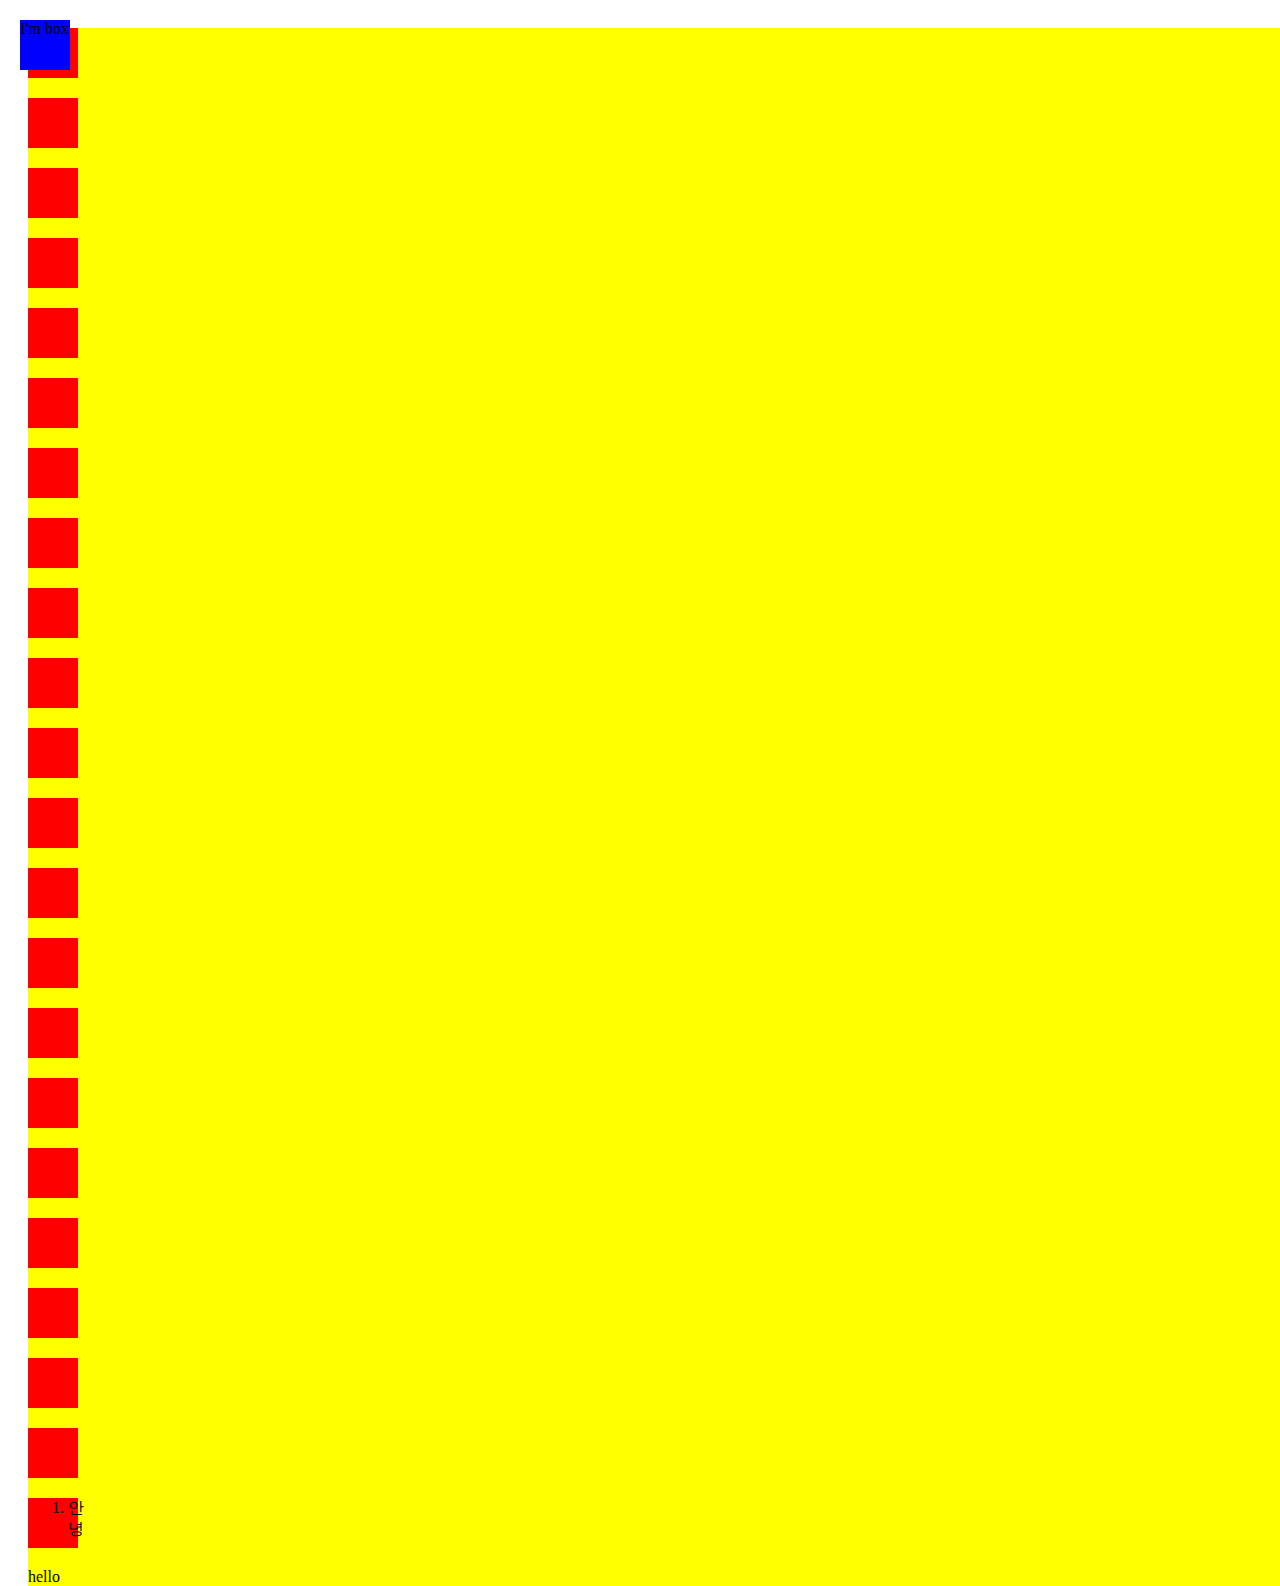
<file: web.div/index.html>
<!DOCTYPE html>
<html lang="en">
<head>
    <meta charset="UTF-8">
    <meta http-equiv="X-UA-Compatible" content="IE=edge">
    <meta name="viewport" content="width=device-width, initial-scale=1.0">
    <title>Document</title>
    <link rel="stylesheet" href="style.css">
</head>
<body>
    <!-- <lo>
        <li id="special">Frist</li>
        <li>Second</li>
    </lo>
    <button>Button 1</button>
    <button>Button 2</button>
    <div class="red"><button></button></div>
    <div class="blue"></div>
    <a href="naver.com">Naver</a>
    <a href="googlenaver.com">Google</a>
    <a>Empty</a> -->

    <!-- <div>1</div>
    <div>2</div>
    <div>3</div>

    <span></span>
    <span></span>
    <span></span> -->

    <article class="container">
    <div></div>
    <div class="box">I'm box</div>
    <div></div>
    <div></div>
    <div></div>
    <div></div>
    <div></div>
    <div></div>
    <div></div>
    <div></div>
    <div></div>
    <div></div>
    <div></div>
    <div></div>
    <div></div>
    <div></div>
    <div></div>
    <div></div>
    <div></div>
    <div class="class"></div>
    <div id="id"></div>
    <div class="id"></div>
    <div>
        <ol>
            <li>안녕</li>
        </ol>
    </div>
    <p>hello</p>
    
</body>
</html>
</file>
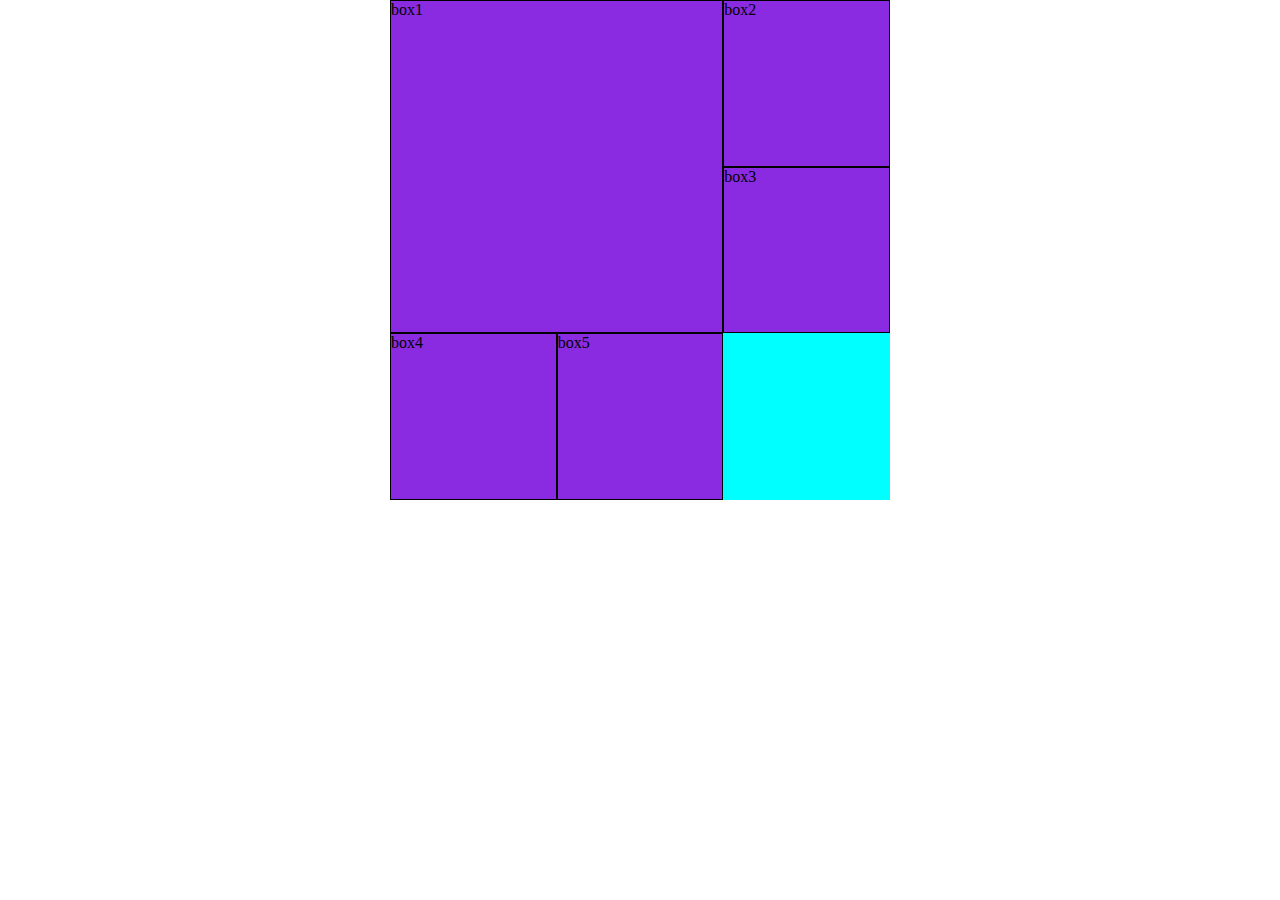
<file: web.grid/index.html>
<!DOCTYPE html>
<html lang="en">
<head>
    <meta charset="UTF-8">
    <meta http-equiv="X-UA-Compatible" content="IE=edge">
    <meta name="viewport" content="width=device-width, initial-scale=1.0">
    <title>그리드</title>
    <link rel="stylesheet" href="style.css">
</head>
<body>
    
    <header class="header">

        <div id="box1" class="bbb">box1</div>
        <div id="box2" class="bbb">box2</div>
        <div id="box3" class="bbb">box3</div>
        <div id="box4" class="bbb">box4</div>
        <div id="box5" class="bbb">box5</div>

    </header>

</body>
</html>
</file>
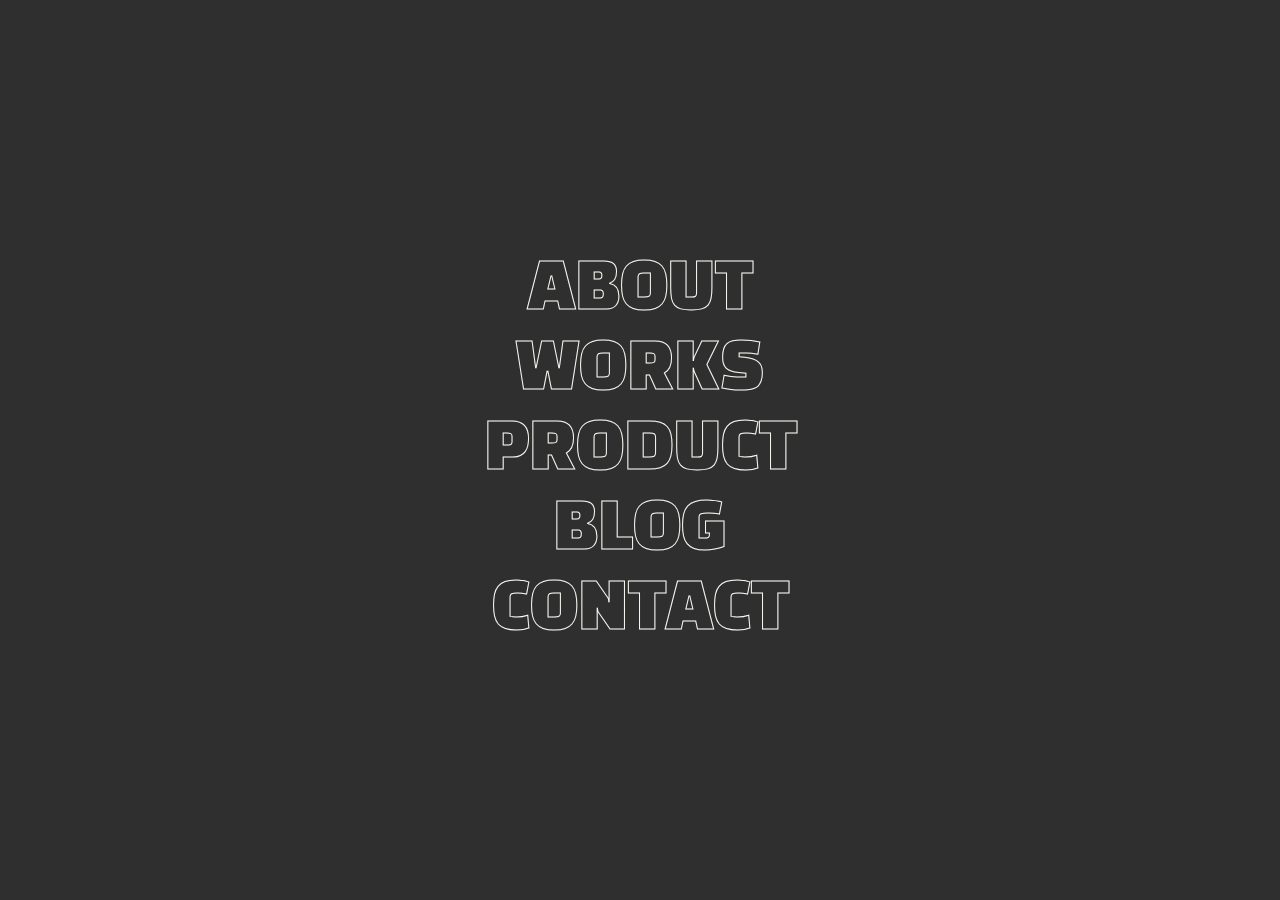
<file: animation/text_hover/index.html>
<!DOCTYPE html>
<html lang="en">
<head>
    <meta charset="UTF-8">
    <meta http-equiv="X-UA-Compatible" content="IE=edge">
    <meta name="viewport" content="width=device-width, initial-scale=1.0">
    <link rel="stylesheet" href="style.css">
    <title>Document</title>
</head>
<body>
    <span class="left">ABOUT</span>
    <span class="right">WORKS</span>
    <span class="top">PRODUCT</span>
    <span class="bottom">BLOG</span>
    <span class="center">CONTACT</span>
  </body>
</html>
</file>
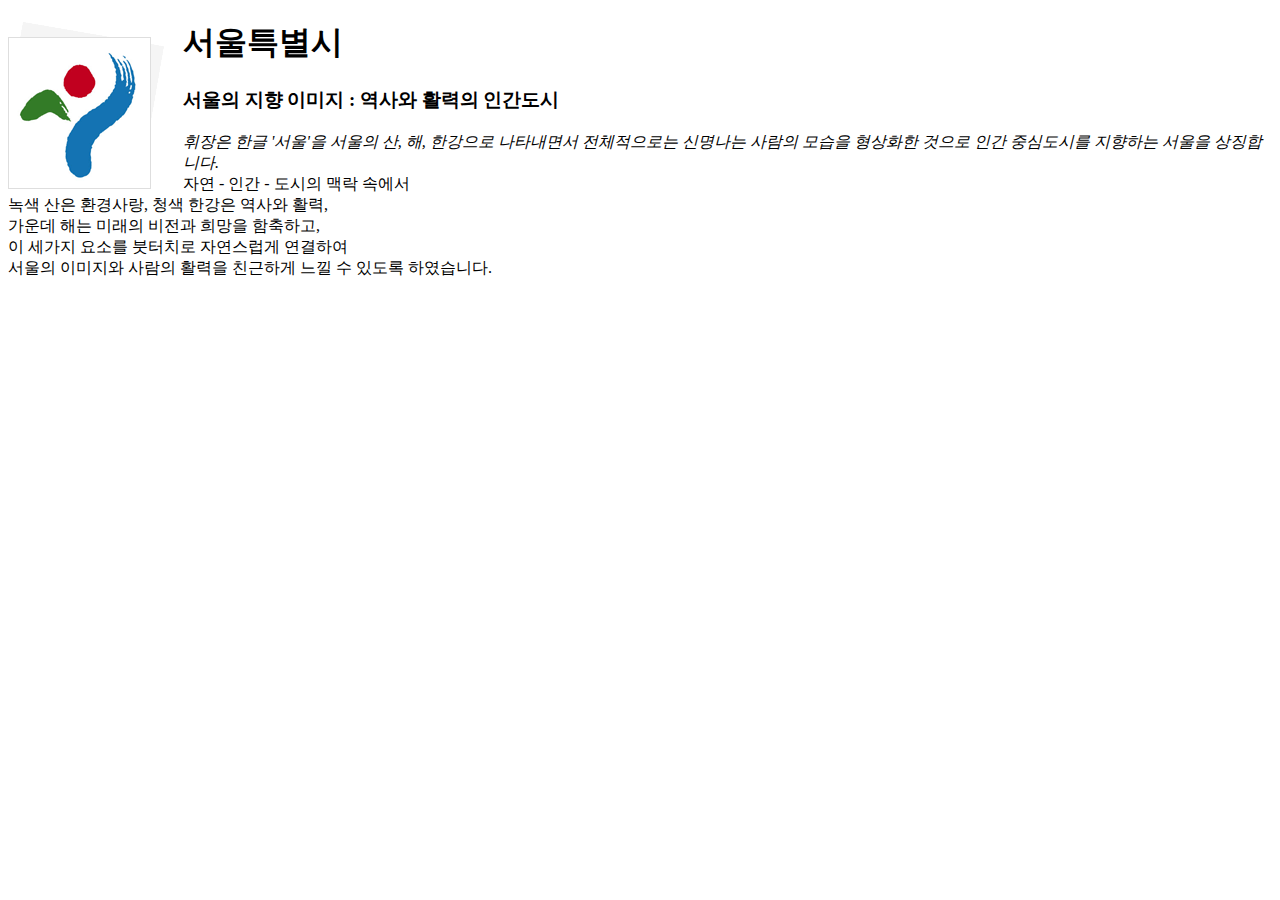
<file: web.sort/연습.html>
<!DOCTYPE html>
<html lang="ko">
<head>
    <meta charset="UTF-8">
    <meta http-equiv="X-UA-Compatible" content="IE=edge">
    <meta name="viewport" content="width=device-width, initial-scale=1.0">
    <title>서울특별시</title>
</head>
<body>
    <div style="float:left; width:150px; margin-right:25px;">
		<img src="symbol.gif" alt="서울특별시 휘장">
	</div>
	<div>
	<h1>서울특별시</h1>

	<h3>서울의 지향 이미지 : 역사와 활력의 인간도시</h3>

	<i>휘장은 한글 '서울'을 서울의 산, 해, 한강으로 나타내면서 전체적으로는 신명나는 사람의 모습을 형상화한 것으로 인간 중심도시를 지향하는 서울을 상징합니다.</i>

    <br>자연 - 인간 - 도시의 맥락 속에서<br>
    녹색 산은 환경사랑, 청색 한강은 역사와 활력,<br>
    가운데 해는 미래의 비전과 희망을 함축하고,<br> 
   이 세가지 요소를 붓터치로 자연스럽게 연결하여<br> 
   서울의 이미지와 사람의 활력을 친근하게 느낄 수 있도록 하였습니다.<br>
	</div>
    
</body>
</html>
</file>
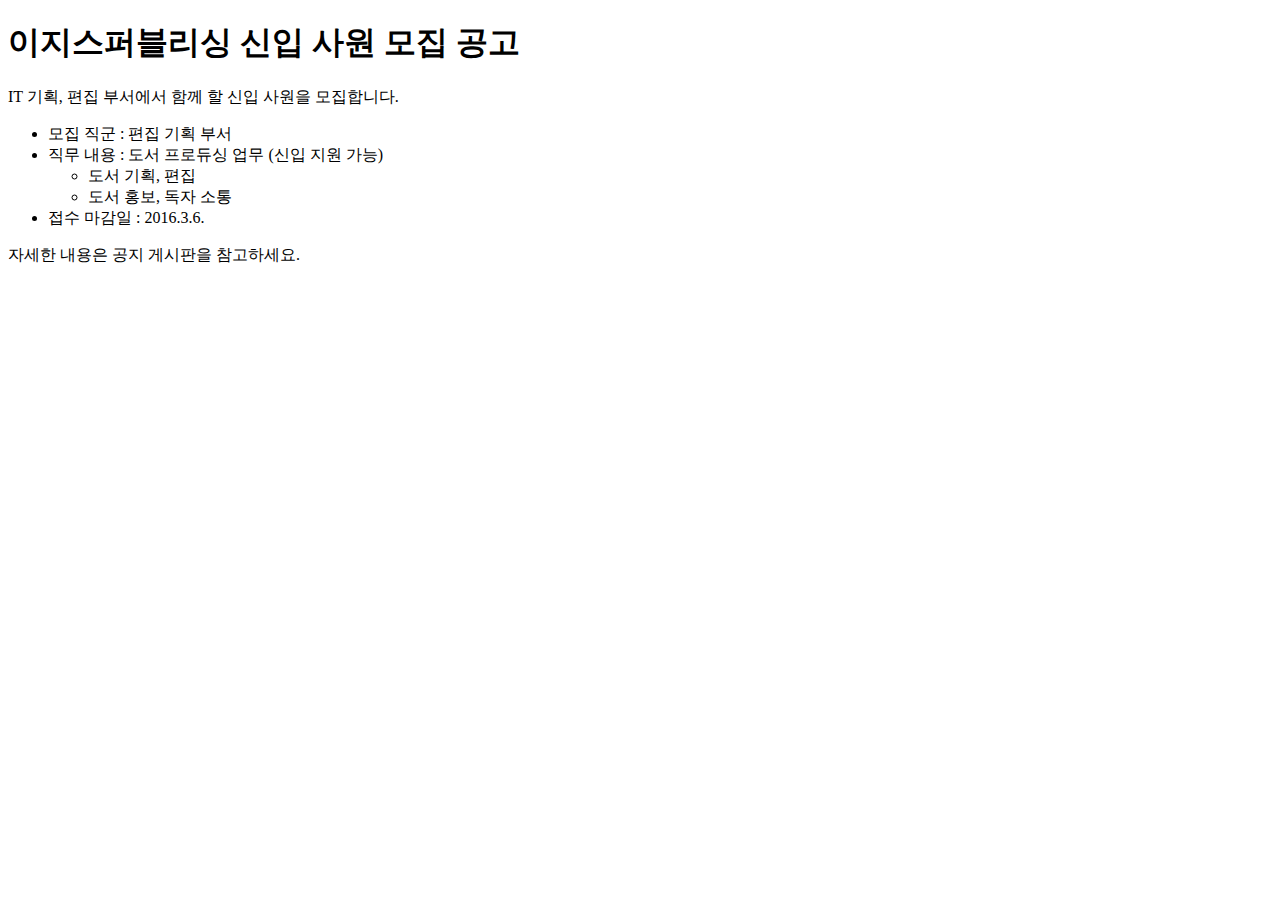
<file: web.sort/연습2.html>
<!DOCTYPE html>
<html lang="en">
<head>
    <meta charset="UTF-8">
    <meta http-equiv="X-UA-Compatible" content="IE=edge">
    <meta name="viewport" content="width=device-width, initial-scale=1.0">
    <title>이지스퍼블리싱 신입 사원 모집 공고</title>
</head>
<body>
    <h1>이지스퍼블리싱 신입 사원 모집 공고</h1>
<p>IT 기획, 편집 부서에서 함께 할 신입 사원을 모집합니다.</p>
<Ul>
<li>모집 직군 : 편집 기획 부서</li>
<li>직무 내용 : 도서 프로듀싱 업무 (신입 지원 가능)</li>
    <ul style="list-style-type:circle">
    <li>도서 기획, 편집</li>
    <li>도서 홍보, 독자 소통</li>
    </ul>
<li>접수 마감일 : 2016.3.6.</li>
</Ul>

자세한 내용은 공지 게시판을 참고하세요.
    
</body>
</html>
</file>
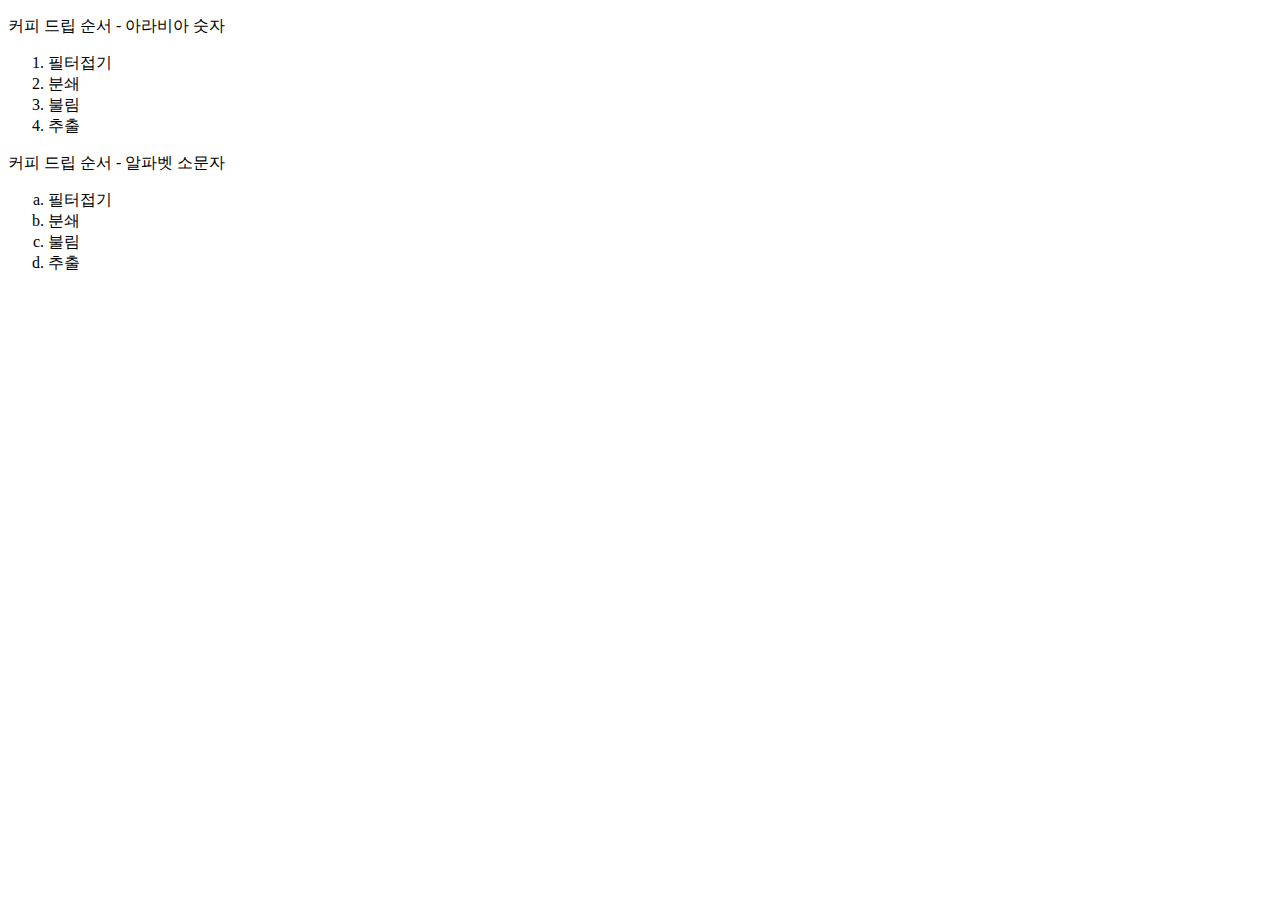
<file: web.sort/연습3.html>
<!doctype html>
<html lang="ko">
<head>
	<meta charset="utf-8">
	<title>커피 드립 순서</title>
</head>
<body>
	<p>커피 드립 순서 - 아라비아 숫자</p>
	<ol>
	<li>필터접기</li>
	<li>분쇄</li>
	<li>불림</li>
	<li>추출</li>
	</ol>
	<p>커피 드립 순서 - 알파벳 소문자</p>
	<ol type="a">
	<li>필터접기</li>
	<li>분쇄</li>
	<li>불림</li>
	<li>추출</li>
</ol>
</body>
</html>
</file>
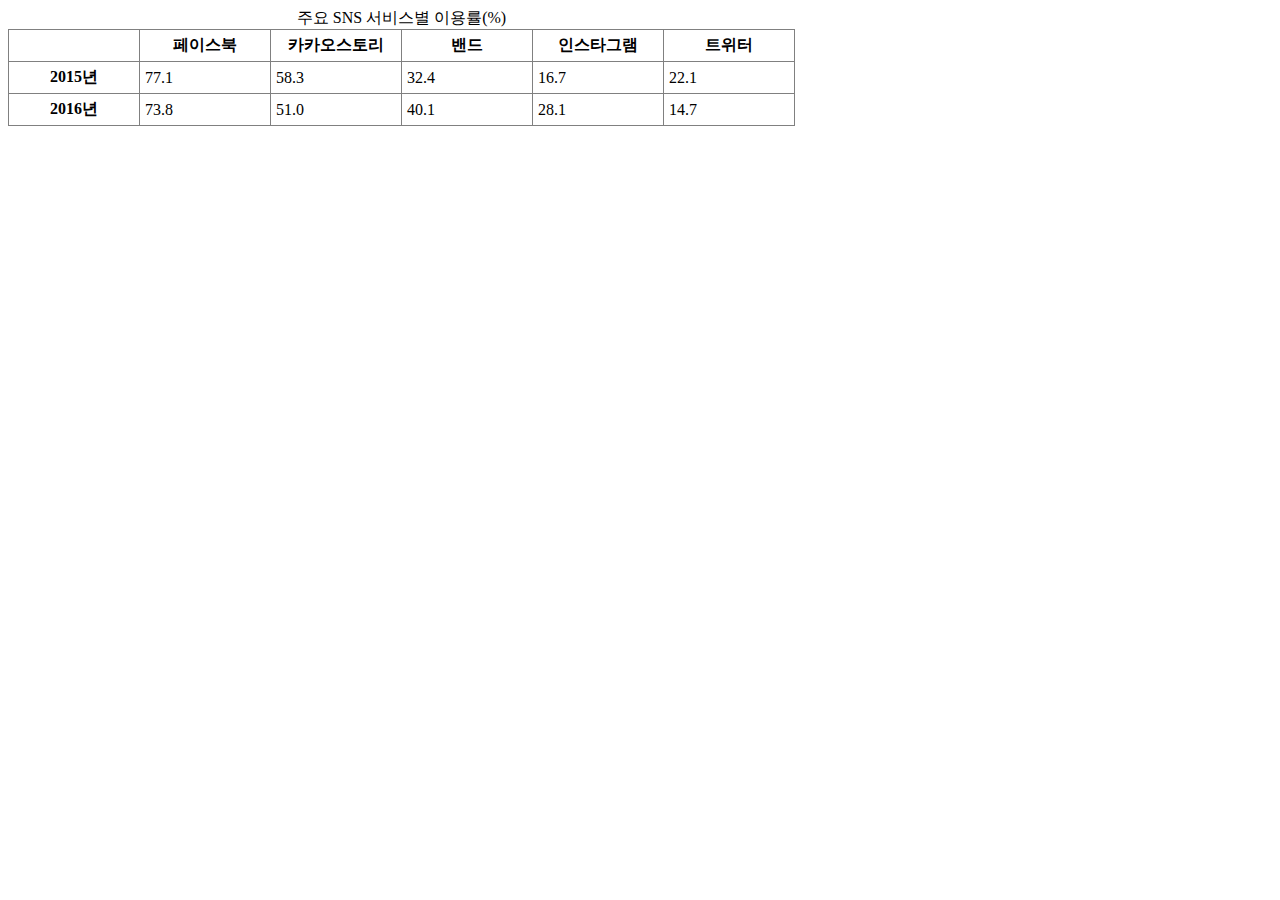
<file: web.sort/연습4.htm>
<!doctype html>
<html lang="ko">
<head>
	<meta charset="utf-8">
	<title>주요 SNS 서비스별 이용률</title>
	<style>
		table, th, td { 
			border:1px solid gray;  /* 표의 테두리 - 1px 회색 실선 */
			border-collapse:collapse;  /* 표 테두리와 셀 테두리 합치기 */
		}
		th, td {
			width:120px;  /* 셀 너비 */
			padding:5px;  /* 셀 패딩(테두리와 내용 사이의 여백) */
		}
	</style>
</head>
<body>
    
    <table border="1">
        <caption>주요 SNS 서비스별 이용률(%)</caption>
        <th></th>
        <th>페이스북</th>
        <th>카카오스토리</th>
        <th>밴드</th>
        <th>인스타그램</th>
        <th>트위터</th>
        <tr>
            <th>2015년</th>
            <td>77.1</td>
            <td>58.3</td>
            <td>32.4</td>
            <td>16.7</td>
            <td>22.1</td>
        </tr>
        <tr>
            <th>2016년</th>
            <td>73.8</td>
            <td>51.0</td>
            <td>40.1</td>
            <td>28.1</td>
            <td>14.7</td>

        </tr>
    </table>
	
</body>
</html>
</file>
<file: web.div/style.css>
/* selector{
    property:value;
} */

/* li{
    color:blue;
}

.red{
    width: 100px;
    height:100px;
    background : yellow;
    padding: 100px 20px 20px 20px;
    margin:20px;
    border: 2px dashed red;
}

button:hover{
    color: red;
    background-color: beige;
}

a[href]{
    color:purple;
} */

/* div,span{
    width: 80px;
    height: 80px;
    margin: 20px;
    background-color: pink;
    display: inline-block;
}
span{
    background: Blue;
    display:block ;
}
.box{
    background: blue;
} */


div{
    width: 50px;
    height:50px;
    margin-bottom:20px;
    background: red;
}

.container{
    background:yellow;
    position: relative;
    left: 20px;
    top:20px;
}

.box{
    background: blue;

    /* position fixed*/
    position: fixed;
    left: 20px;
    top:20px;
}
</file>
<file: web.grid/style.css>
*{margin: 0; padding: 0;}


.header{
    margin: 0 auto;
    width: 500px;
    height: 500px;
    background-color: aqua;
    display: grid;
    grid-template-columns: repeat(3,1fr);
}
.bbb{
    background-color: blueviolet;
    border: 1px solid black;
    
}


#box1{
    grid-column: 1/3;
    grid-row: 1/3;
}
</file>
<file: animation/text_hover/style.css>
@import url("https://fonts.googleapis.com/css2?family=Black+Han+Sans&display=swap");

html,
body {
  display: flex;
  flex-direction: column;
  align-items: center;
  justify-content: center;
  width: 100%;
  height: 100%;
  font-family: "Black Han Sans", sans-serif;
  background-color: #2f2f2f;
  font-size: 2rem;
}

span {
  cursor: pointer;
  -webkit-text-stroke: 1px #f9f7f1;
  background-image: linear-gradient(0deg, #f9f7f1, #f9f7f1);
  -webkit-background-clip: text;
  color: transparent;
  background-repeat: no-repeat;
  transition: background-size 0.2s ease-in;
}

span:hover {
  background-size: 100% 100%;
  filter: drop-shadow(0 0 5 px #f9f7f1);
}
.left {
  background-position: 0% 0%;
  background-size: 0% 100%;
}

.right {
  background-position: 100% 0%;
  background-size: 0% 100%;
}

.top {
  background-position: 0% 0%;
  background-size: 100% 0%;
}

.bottom {
  background-position: 0% 100%;
  background-size: 100% 0%;
}

.center {
  background-position: 50% 50%;
  background-size: 0% 0%;
}
// background-repeat배경 이미지 반복 속성
// -webkit-background-clip 배경을 어디에 넣을지 정하는 속성
//  -webkit-text-stroke텍스트 외곽선 처리
//background-position : x y;
</file>
